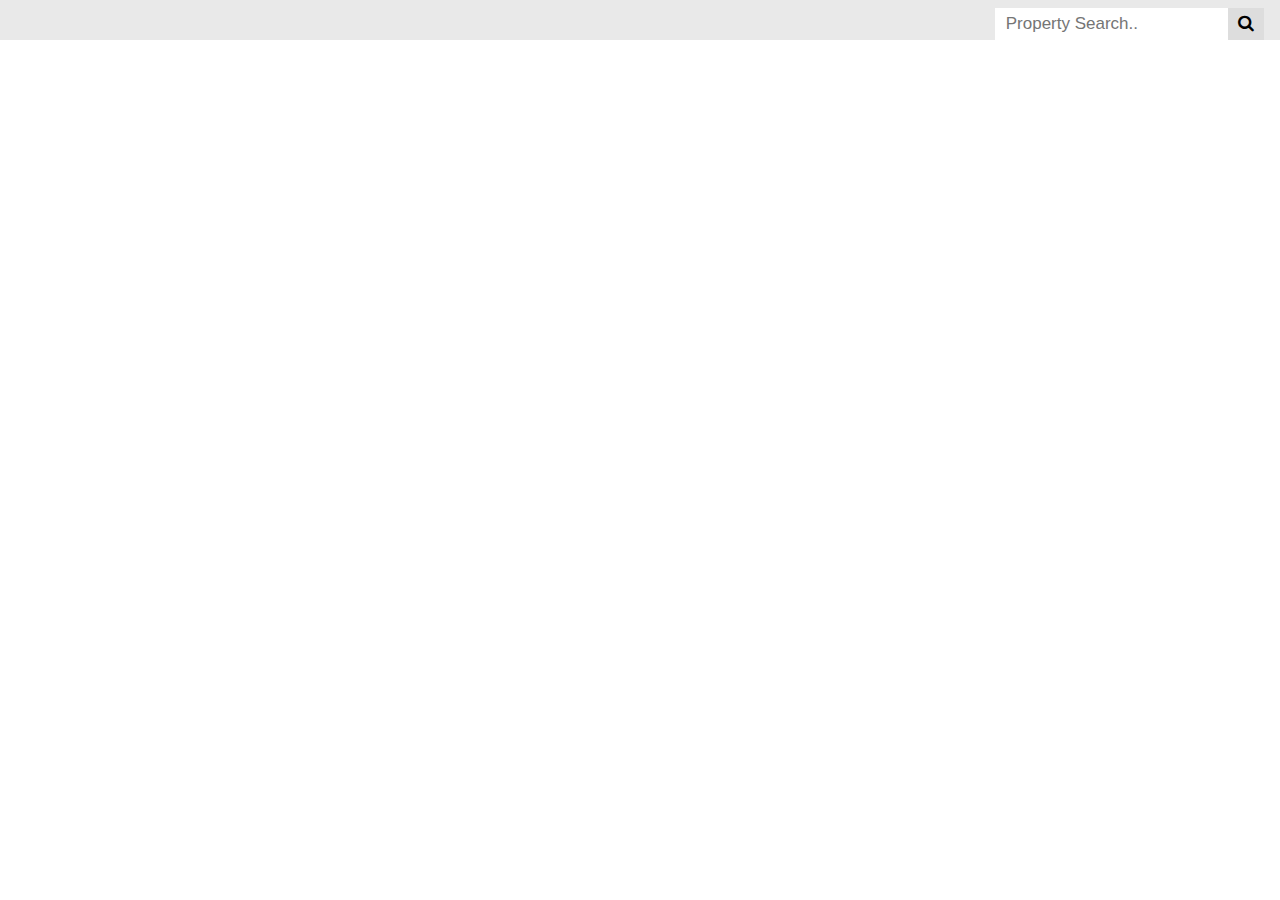
<file: Search Bar.html>
<!DOCTYPE html>
<html>
<head>
<link rel="stylesheet" href="https://cdnjs.cloudflare.com/ajax/libs/font-awesome/4.7.0/css/font-awesome.min.css">
<style>
* {box-sizing: border-box;}

body {
  margin: 0;
  font-family: Arial, Helvetica, sans-serif;
}

.topnav {
  overflow: hidden;
  background-color: #e9e9e9;
}

.topnav a {
  float: center;
  display: block;
  color: black;
  text-align: center;
  padding: 14px 16px;
  text-decoration: none;
  font-size: 17px;
}

.topnav a:hover {
  background-color: #ddd;
  color: black;
}

.topnav a.active {
  background-color: #2196F3;
  color: white;
}

.topnav .search-container {
  float: right;
}

.topnav input[type=text] {
  padding: 6px;
  margin-top: 8px;
  font-size: 17px;
  border: none;
}

.topnav .search-container button {
  float: right;
  padding: 6px 10px;
  margin-top: 8px;
  margin-right: 16px;
  background: #ddd;
  font-size: 17px;
  border: none;
  cursor: pointer;
}

.topnav .search-container button:hover {
  background: #ccc;
}

@media screen and (max-width: 600px) {
  .topnav .search-container {
    float: none;
  }
  .topnav a, .topnav input[type=text], .topnav .search-container button {
    float: none;
    display: block;
    text-align: left;
    width: 100%;
    margin: 0;
    padding: 14px;
  }
  .topnav input[type=text] {
    border: 1px solid #ccc;  
  }
}
</style>
</head>
<body>

<div class="topnav">
  <div class="search-container">
    <form action="/action_page.php">
      <input type="text" placeholder=" Property Search.." name="search">
      <button type="submit"><i class="fa fa-search"></i></button>
    </form>
  </div>
</div>


</body>
</html>
</file>
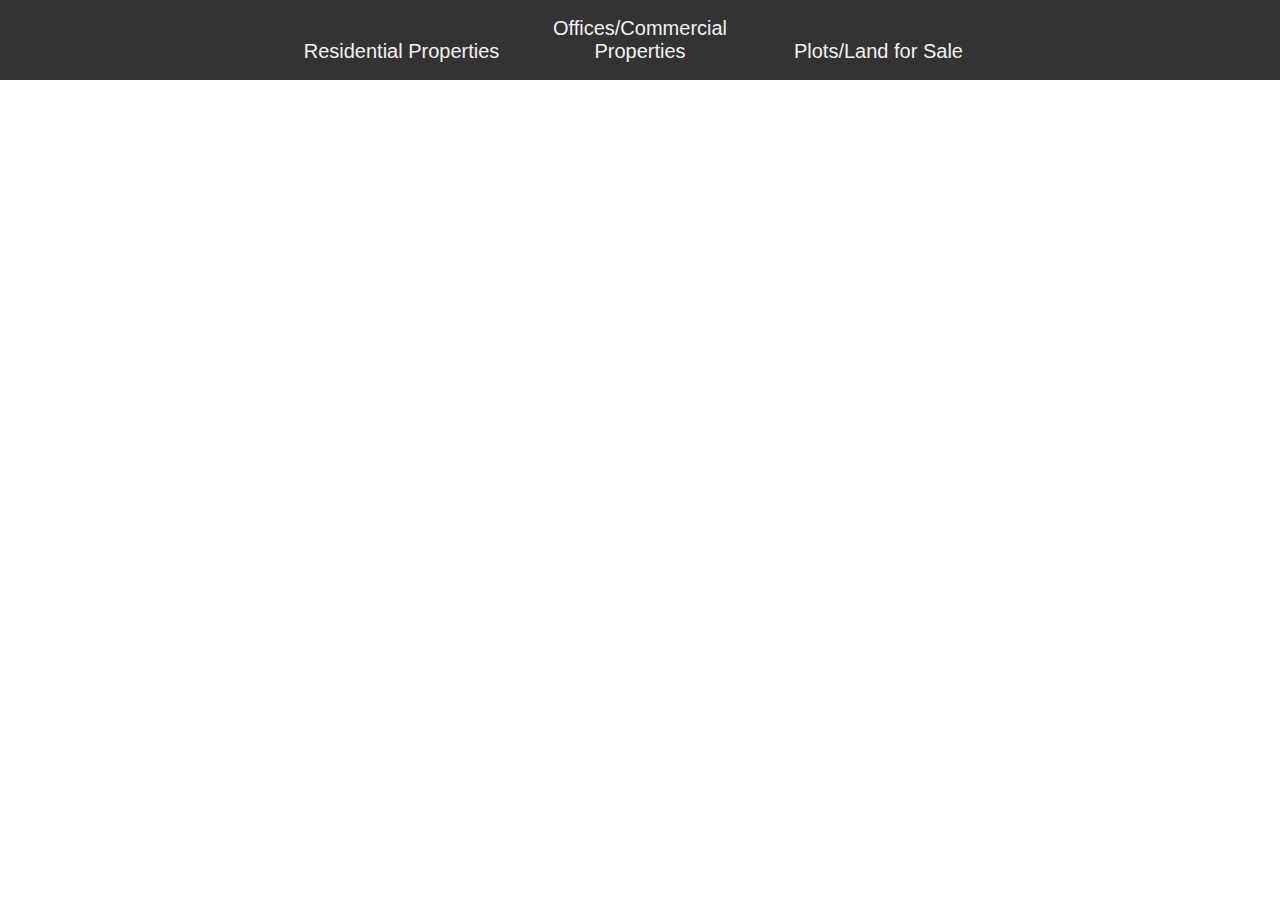
<file: HCI-Project-master/Header Bar.html>
<!DOCTYPE html>
<html>
<head>
	<meta name="viewport" content="width=device-width, initial-scale=1">
	<style>
	
		body {
		margin: 0;
		font-family: Arial, Helvetica, sans-serif;
		}

		.topnav {
		position: relative;
		overflow: hidden;
		background-color: #333;
		text-align: center;
		}
		
		.topnav a {
		float: center;
		color: #f2f2f2;
		text-align: center;
		padding: 28px 30px;
		display:inline-block;
		text-decoration: none;
		font-size: 20px;
		}

		.topnav a:hover {
		background-color: #ddd;
		color: black;
		}

		.topnav-centered a {
		float: none;
		position: relative;
		top: 50%;
		left: 50%;
		transform: translate(-50%, -50%);
		display: inline-block;
		}
  
  .topnav-centered a {
	//word-wrap:break-word;
	text-align:center;
	width:200px;
    position: relative;
    top: 0;
    left: 0;
    transform: none;
	margin:0;
	padding:17px;
	//text-overflow: auto;

	white-space: pre-line;
    //overflow: hidden;
  }

	</style>
</head>
<body>

<!-- Top navigation -->
	<div class="topnav">

	<!-- Centered link -->
		<div class="topnav-centered">
			<a href="#Residential Properties">Residential Properties</a>
			<a href="#Offices/Commercial Properties">Offices/Commercial Properties</a>
			<a href="#Plots/Land for Sale">Plots/Land for Sale</a>
		</div>

</body>
</html>
</file>
